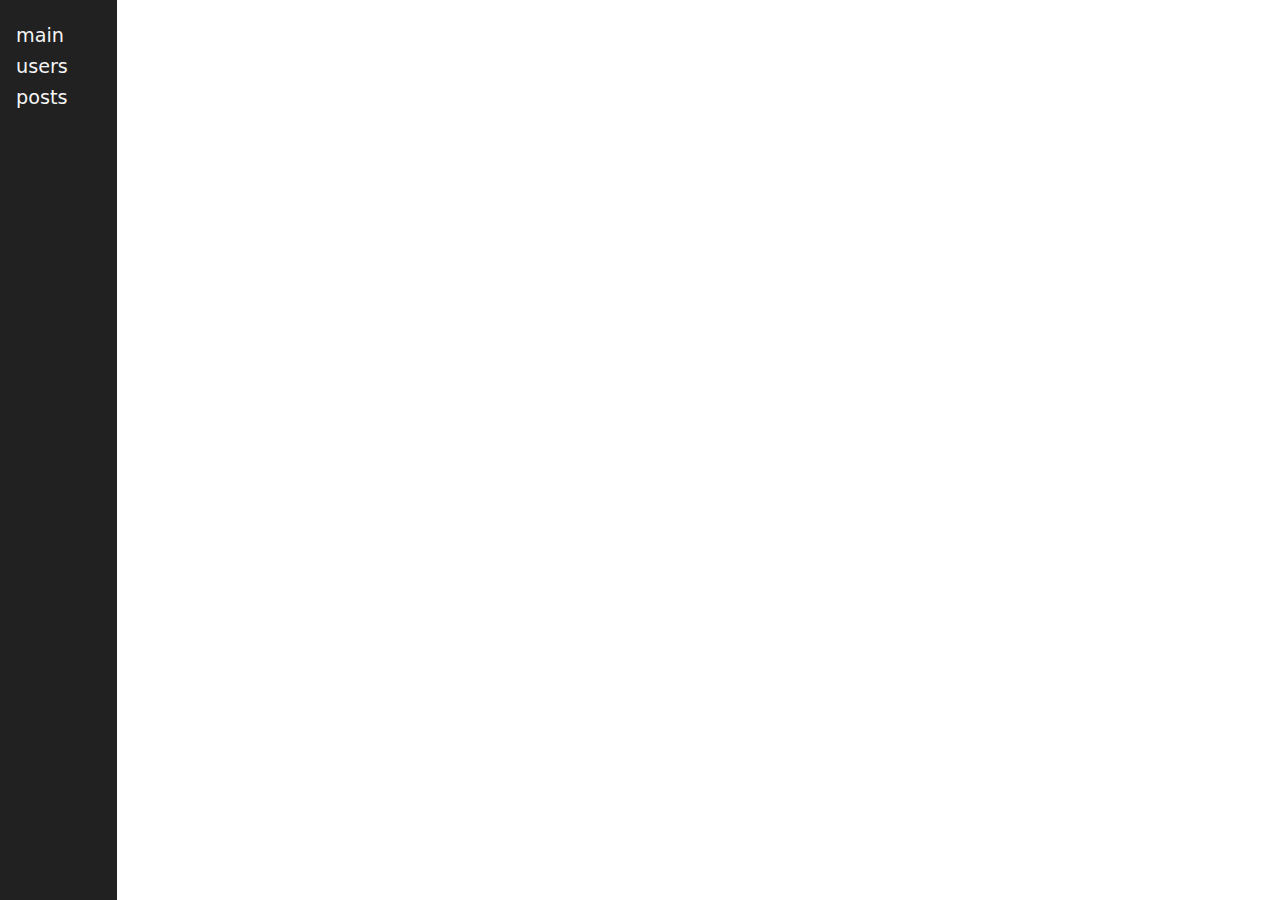
<file: index.html>
<!DOCTYPE html><html lang=""><head><meta charset="utf-8"><meta http-equiv="X-UA-Compatible" content="IE=edge"><meta name="viewport" content="width=device-width,initial-scale=1"><link rel="icon" href="/favicon.ico"><title>affluent-test</title><link href="/css/chunk-06c559b8.8815c906.css" rel="prefetch"><link href="/css/chunk-6f97a038.7d290d29.css" rel="prefetch"><link href="/css/chunk-79225df8.e312ebd3.css" rel="prefetch"><link href="/js/chunk-06c559b8.d1cde09e.js" rel="prefetch"><link href="/js/chunk-6f97a038.e214f9a9.js" rel="prefetch"><link href="/js/chunk-79225df8.a912dd65.js" rel="prefetch"><link href="/css/app.d8adaafb.css" rel="preload" as="style"><link href="/js/app.65cb510d.js" rel="preload" as="script"><link href="/js/chunk-vendors.d1eb4766.js" rel="preload" as="script"><link href="/css/app.d8adaafb.css" rel="stylesheet"></head><body><noscript><strong>We're sorry but affluent-test doesn't work properly without JavaScript enabled. Please enable it to continue.</strong></noscript><div id="app"></div><script src="/js/chunk-vendors.d1eb4766.js"></script><script src="/js/app.65cb510d.js"></script></body></html>
</file>
<file: css/chunk-06c559b8.8815c906.css>
.user-list-item[data-v-1e12086a]{display:flex;padding:.5rem 0;border-radius:2px;align-items:center}.user-list-item__controls[data-v-1e12086a]{visibility:hidden;opacity:0;transition:.2s}.user-list-item:hover>.user-list-item__controls[data-v-1e12086a]{visibility:visible;opacity:1}.user-list-item__name[data-v-1e12086a]{margin-right:auto}.user-list-item__edit[data-v-1e12086a],.user-list-item__remove[data-v-1e12086a]{margin-left:.5rem;padding:0 .5rem;height:1.5rem}.additional-info[data-v-1e12086a]{font-size:.8rem}.user-settings[data-v-bc51a626]{padding:1rem;border-radius:2px;border:1px solid var(--c-light-gray)}.user-settings__input[data-v-bc51a626]{display:block;padding:.5rem 1rem;margin-bottom:.5rem;width:100%}.user-settings__controls[data-v-bc51a626]{display:flex;justify-content:space-between;margin-top:1rem}.user-settings__add-new[data-v-bc51a626]{margin-top:1rem}.add-new-user-button[data-v-bc51a626],.user-settings__accept[data-v-bc51a626]{padding:.5rem 1rem;width:100%}.page-users[data-v-5bdeea9f]{--left-column-max-width:400px;width:100%;max-width:var(--width-max-desktop);margin:0 auto}.user-filter-input[data-v-5bdeea9f]{width:100%;padding:.5rem 1rem;margin-top:1rem;max-width:var(--left-column-max-width)}.preloader[data-v-5bdeea9f]{font-size:2rem}.user-list[data-v-5bdeea9f]{margin-top:2rem;list-style:none;width:50%;max-width:var(--left-column-max-width);margin-right:3rem}@media (max-width:768px){.user-list[data-v-5bdeea9f]{width:100%;max-width:var(--left-column-max-width)}}.user-page-content[data-v-5bdeea9f]{display:flex;align-items:flex-start}@media (max-width:768px){.user-page-content[data-v-5bdeea9f]{flex-direction:column-reverse}}.user-list-item[data-v-5bdeea9f]:not(:last-child){border-bottom:1px solid var(--c-light-gray)}.user-settings[data-v-5bdeea9f]{position:sticky;top:2.5rem;margin-top:2.5rem}@media (max-width:768px){.user-settings[data-v-5bdeea9f]{width:100%;max-width:var(--left-column-max-width);margin-top:1rem;position:relative;top:0}}
</file>
<file: css/chunk-6f97a038.7d290d29.css>
.post-list-item[data-v-d22dc1dc]{padding-bottom:.3rem;max-width:600px}.page-posts[data-v-7797df8c]{width:100%;max-width:var(--width-max-desktop);margin:0 auto}.post-list[data-v-7797df8c]{margin-top:2rem;list-style:none}.post-list-item[data-v-7797df8c]:not(:last-child){margin-bottom:1rem;border-bottom:1px solid var(--c-light-gray)}.preloader[data-v-7797df8c]{font-size:2rem}
</file>
<file: css/chunk-79225df8.e312ebd3.css>
.page-main[data-v-62c21a0a]{width:100%;max-width:var(--width-max-desktop);margin:0 auto}.description[data-v-62c21a0a]{margin-top:1.5rem;font-size:1.2rem;line-height:1.6}
</file>
<file: css/app.d8adaafb.css>
.navigation-sidebar[data-v-5fe1e88d]{width:8rem;min-height:100vh;background-color:var(--c-black);padding:1rem}.navigation-list[data-v-5fe1e88d]{top:1.5rem;position:sticky;list-style:none}.navigation-list__item[data-v-5fe1e88d]{font-size:1.2rem;line-height:1.2;margin:.5rem 0}.router-link[data-v-5fe1e88d]{color:var(--c-white);text-decoration:none;transition:.2s}.router-link--active[data-v-5fe1e88d]{color:var(--c-orange)}.layout-default[data-v-73d278e2]{display:flex}.main-content[data-v-73d278e2]{width:100%;margin:1rem}:root{--width-max-desktop:1200px;--width-min-desktop:1024px;--width-min-tablet:768px;--c-white:#f5f5f5;--c-light-gray:#bdbdbd;--c-black:#212121;--c-orange:#f56a3f}body{font-family:system-ui,sans-serif;font-size:100%}*{padding:0;margin:0;box-sizing:border-box;color:var(--c-black)}
</file>
